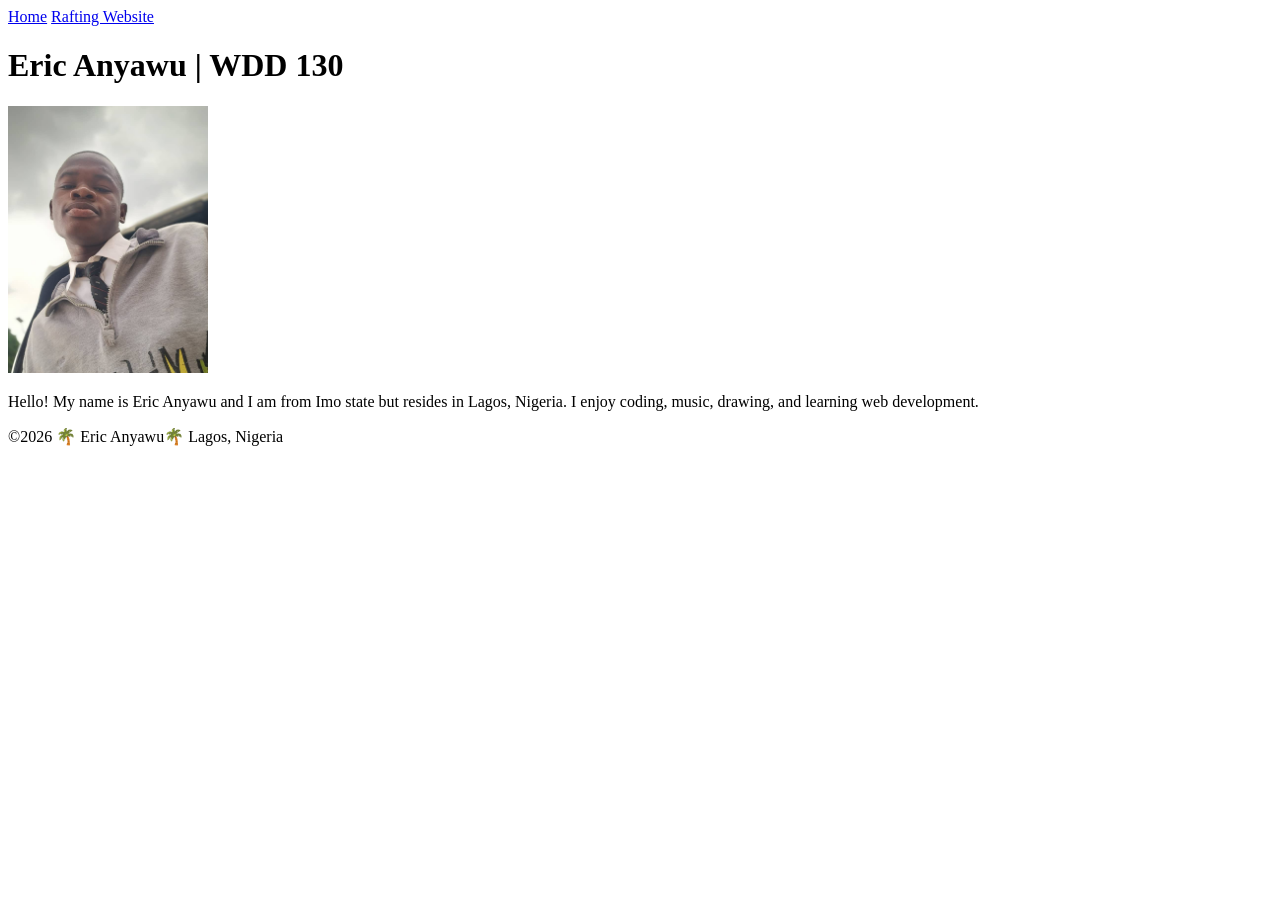
<file: index.html>
<!DOCTYPE html>
<html lang="en-US">

<head>
    <meta charset="utf-8">
    <meta name="viewport" content="width=device-width,initial-scale=1.0">

    <title>Eric Anyawu | WDD 130</title>
</head>

<body>

    <header>
        <nav>
            <a href="#">Home</a>
            <a href="wwr/">Rafting Website</a>
        </nav>
    </header>

    <main>
        <h1>Eric Anyawu | WDD 130</h1>

        <img src="images/eric.JPG" alt="Hello, my name is Eric Anyawu" width="200">

        <p>
            Hello! My name is Eric Anyawu and I am from Imo state but resides in Lagos, Nigeria.
            I enjoy coding, music, drawing, and learning web development.
        </p>
    </main>

    <footer>
        <p>©2026 🌴 Eric Anyawu🌴 Lagos, Nigeria</p>
    </footer>

</body>

</html>
</file>
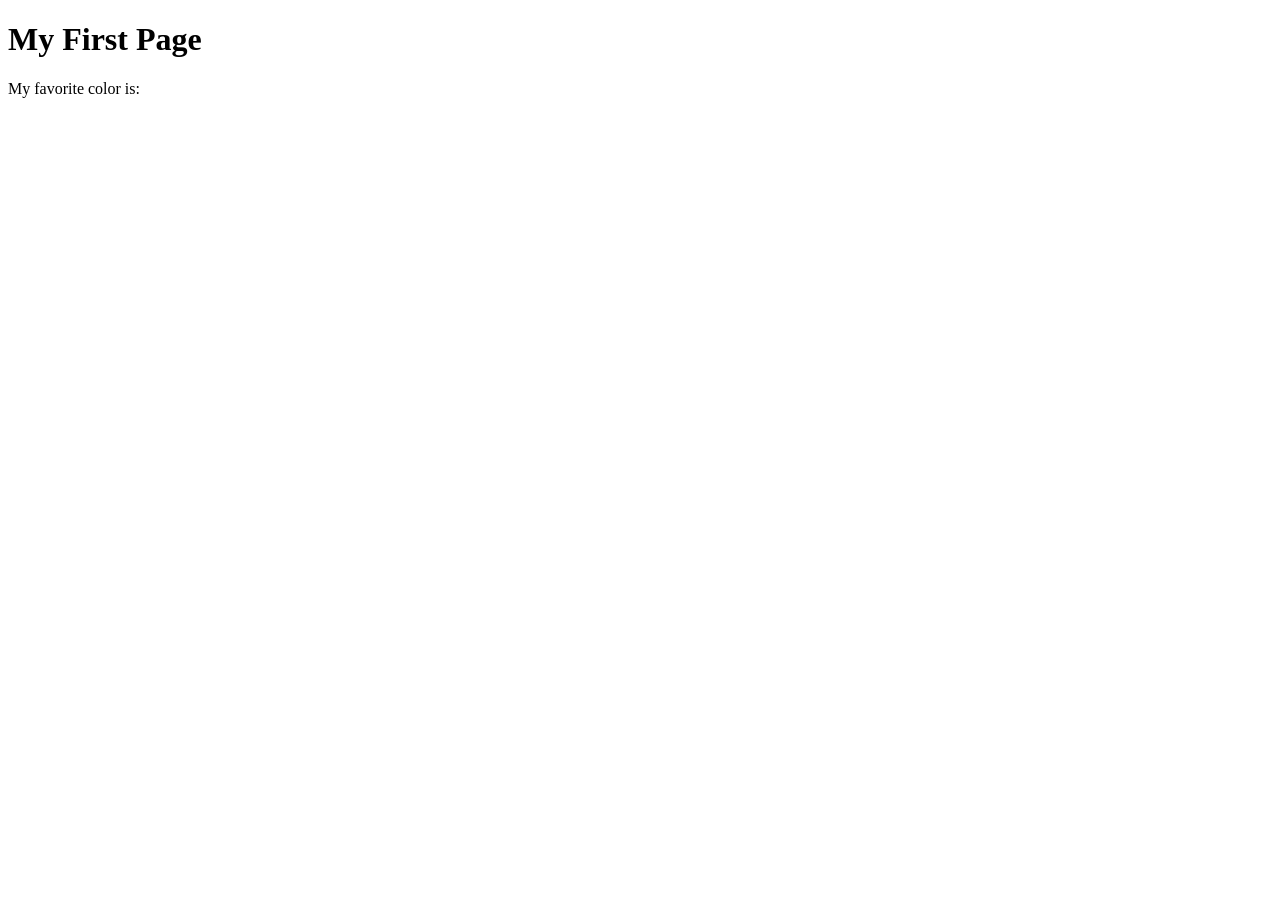
<file: week01/first-page.html>
<!DOCTYPE html>
<html lang="en">
<head>
    <meta charset="UTF-8">
    <meta name="viewport" content="width=device-width, initial-scale=1.0">
    <title>My First Page</title>
</head>
<body>
    <h1>My First Page</h1>
    <p>My favorite color is: </p>
</body>
</html>
</file>
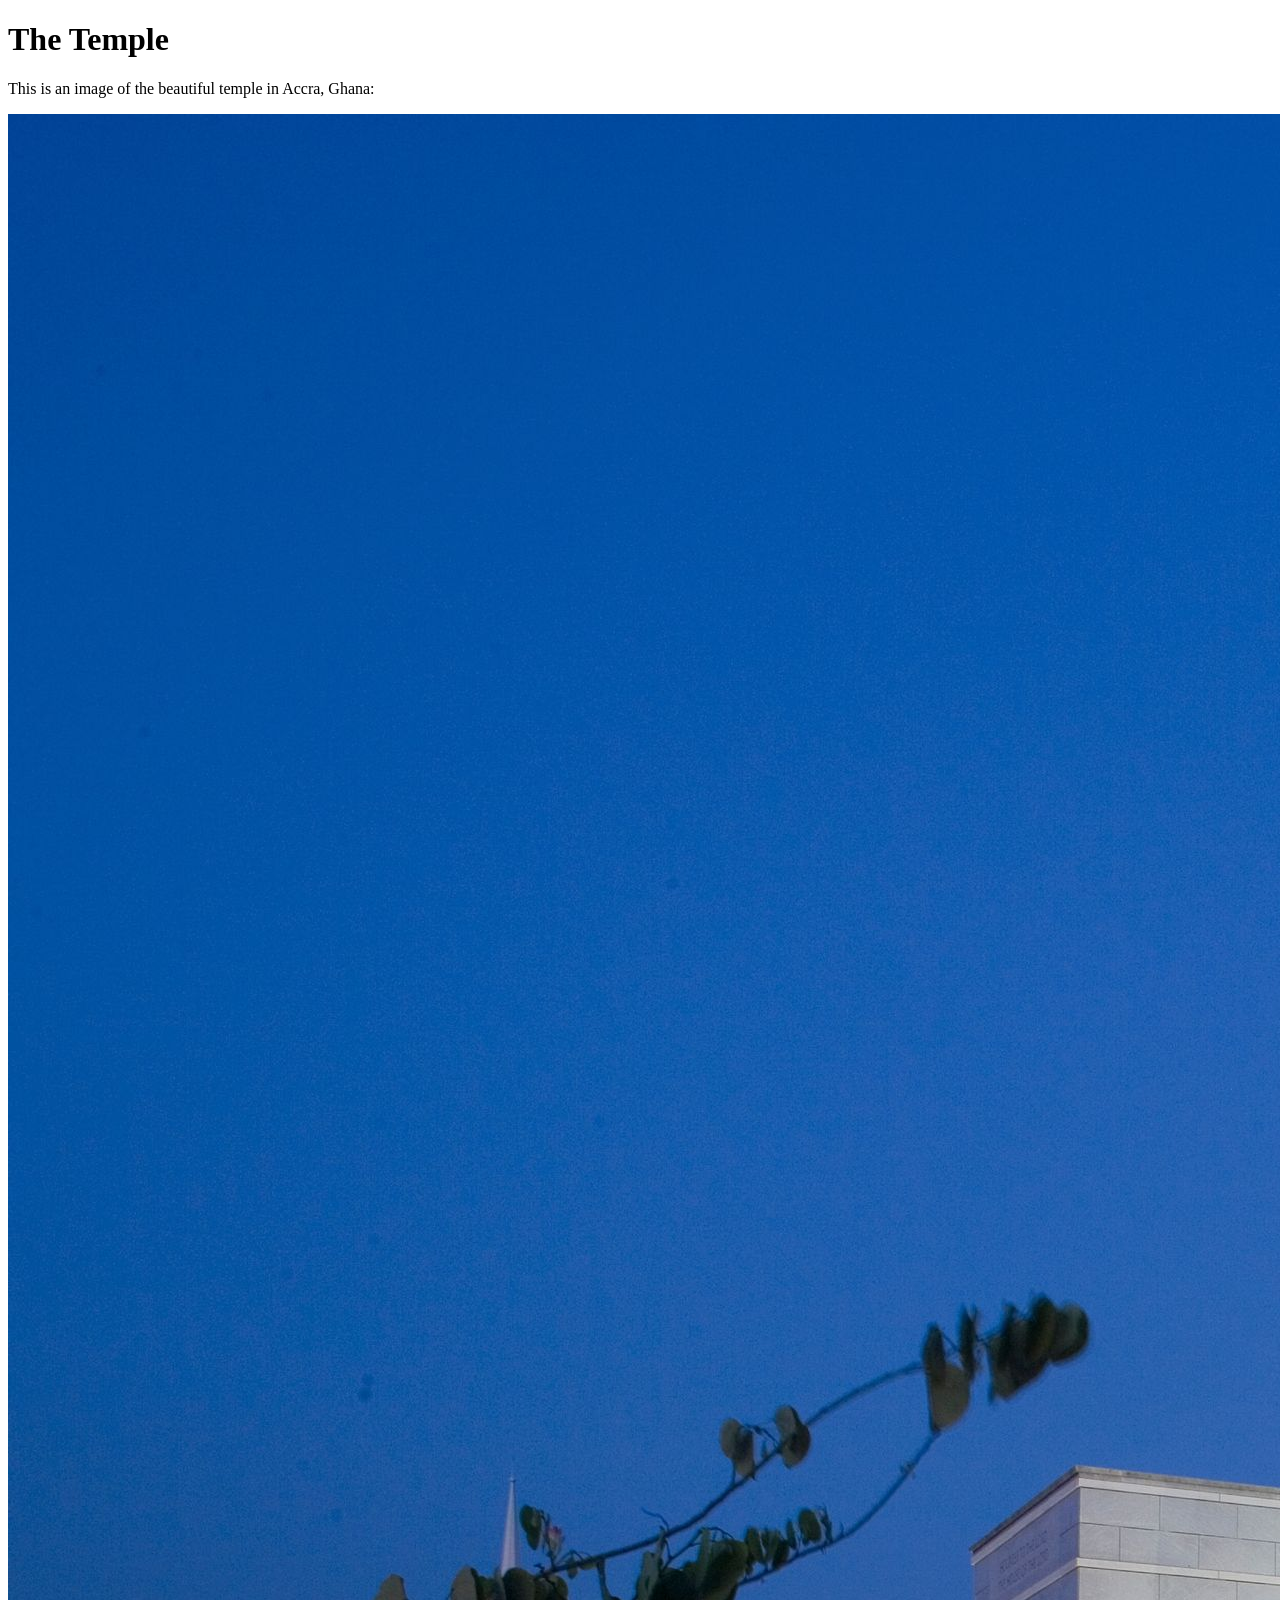
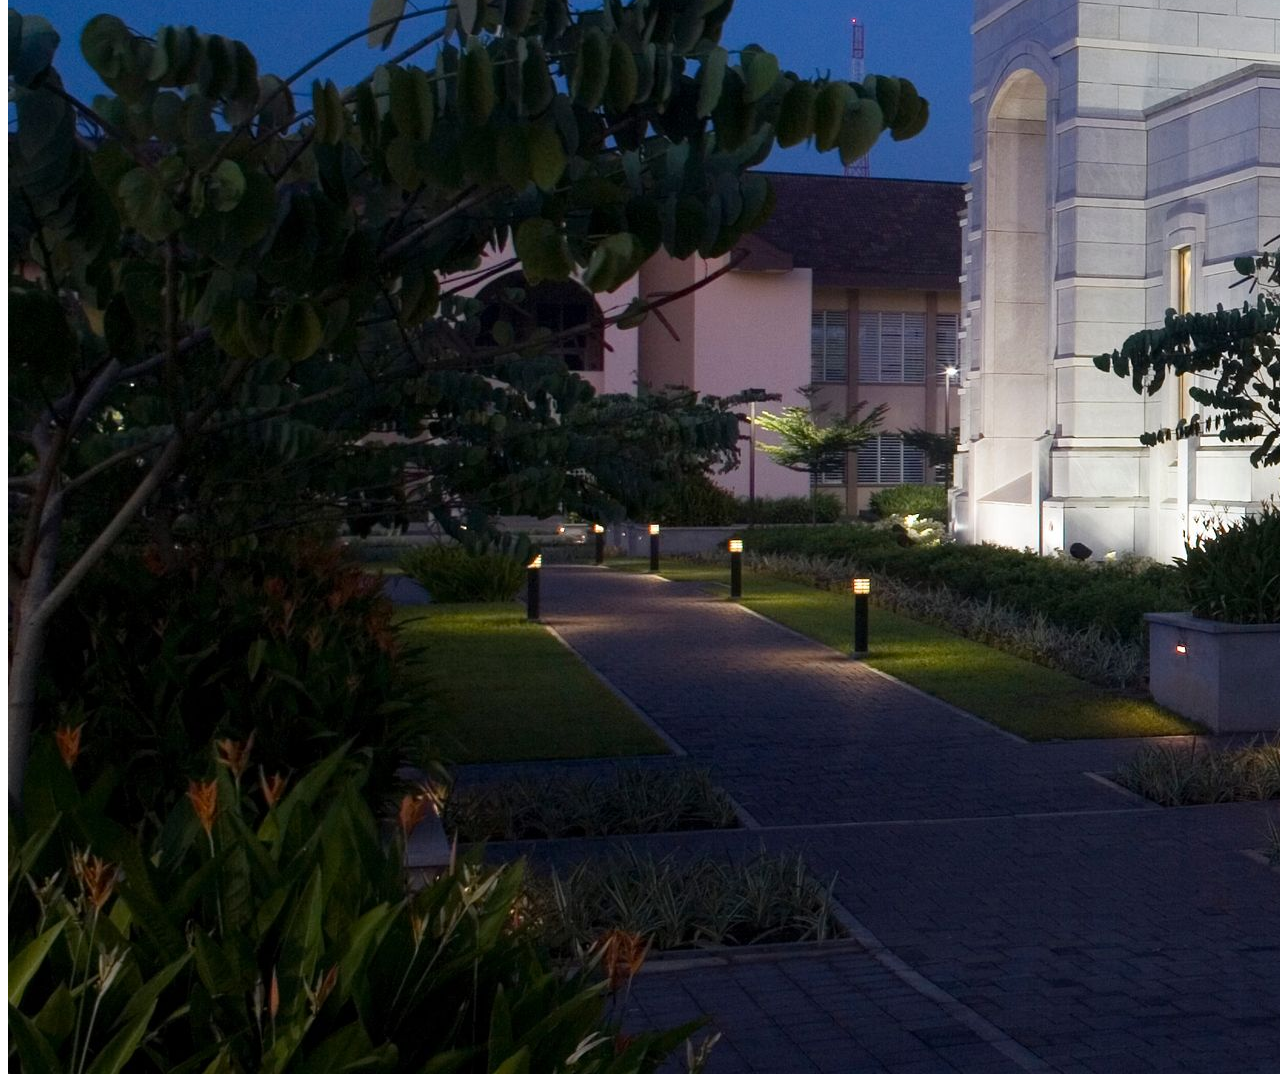
<file: week01/images.html>
<!DOCTYPE html>
<html lang="en">
<head>
    <meta charset="UTF-8">
    <meta name="viewport" content="width=device-width, initial-scale=1.0">
    <title>Temple Image</title>
</head>
<body>
    <h1>The Temple</h1>
    <p>This is an image of the beautiful temple in Accra, Ghana:</p>
    <img src="images/temple-large.jpeg" alt="The Accra Ghana Temple">
    
</body>
</html>
</file>
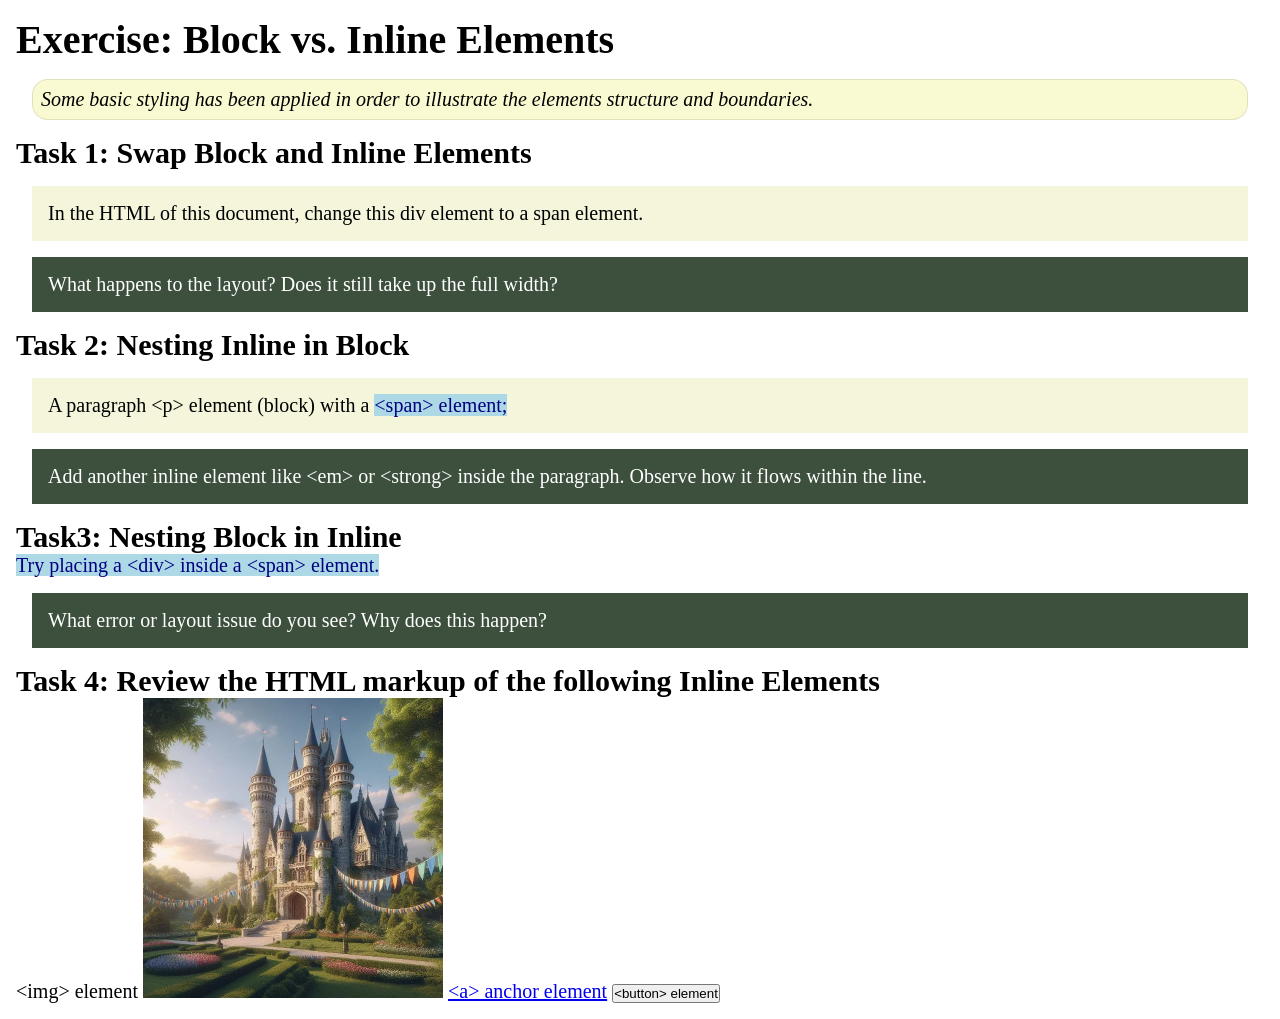
<file: week02/block-vs-inline.html>
<!DOCTYPE html>
<html lang="en">

<head>
    <meta charset="UTF-8">
    <meta name="viewport" content="width=device-width, initial-scale=1.0">
    <title>Exercise: Block vs. Inline Elements</title>
    <link rel="stylesheet" href="styles/block-vs-inline.css">
</head>

<body>
    <main>
        <h1>Exercise: Block vs. Inline Elements</h1>
        <p class="note">Some basic styling has been applied in order to illustrate the elements structure and
            boundaries.</p>

        <h2>Task 1: Swap Block and Inline Elements</h2>
        <div>In the HTML of this document, change this div element to a span element.</div>

        <p class="question">What happens to the layout? Does it still take up the full width?</p>

        <h2>Task 2: Nesting Inline in Block</h2>
        <p>A paragraph &lt;p&gt; element (block) with a <span>&lt;span&gt; element;</span></p>
        <p class="question">Add another inline element like &lt;em&gt; or &lt;strong&gt; inside the paragraph. Observe
            how it flows within the line.</p>

        <h2>Task3: Nesting Block in Inline</h2>
        <span>Try placing a &lt;div&gt; inside a &lt;span&gt; element.</span>
            <p class="question">What error or layout issue do you see? Why does this happen?</p>


            <h2>Task 4: Review the HTML markup of the following Inline Elements</h2>
        &lt;img&gt; element
        <img src="images/castle.webp" alt="placeholder image (images are inline)" width="300" height="300">
        <a href="https://churchofjesuschrist.org">&lt;a&gt; anchor element</a>
        <button type="button">&lt;button&gt; element</button>
    </main>
</body>

</html>
</file>
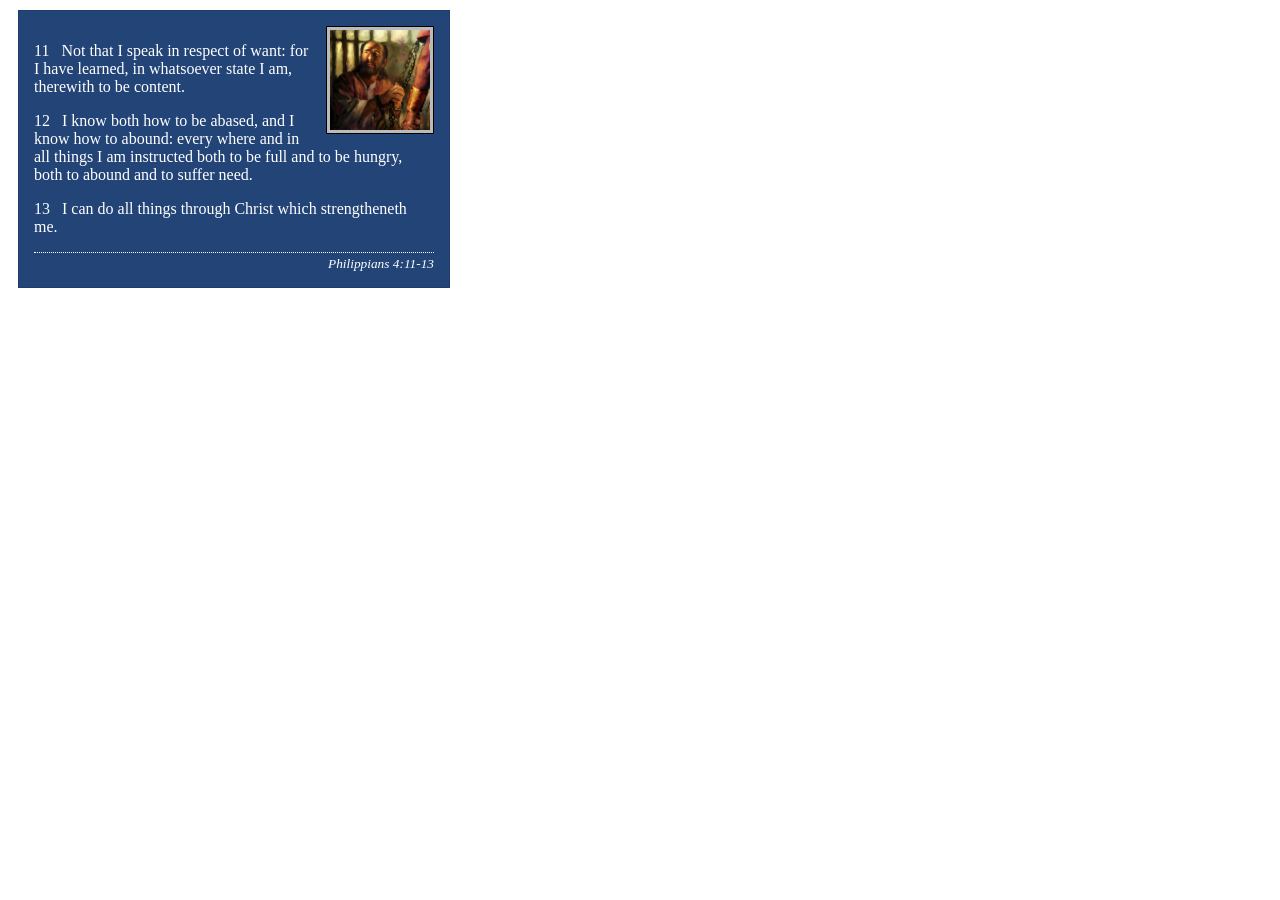
<file: week02/box-model-solution.html>
<!DOCTYPE html>
<html lang="en">
<head>
    <meta charset="UTF-8">
    <meta name="viewport" content="width=device-width, initial-scale=1.0">
    <title>Box Model Activity</title>
    <link rel="stylesheet" href="styles/box-model-solution.css">
</head>
<body>
    <main>
        <div class="callout">
            <img src="images/apostle-paul-imprisoned.webp" alt="Paul the Apostle - Imprisoned in Rome" width="200" height="200">
            <blockquote>
                <p>11 &nbsp; Not that I speak in respect of want: for I have learned, in whatsoever state I am, therewith to be content.</p>
                <p>12 &nbsp; I know both how to be abased, and I know how to abound: every where and in all things I am instructed both to be full and to be hungry, both to abound and to suffer need.</p>
                <p>13 &nbsp; I can do all things through Christ which strengtheneth me.</p>
            </blockquote>
            <cite>Philippians 4:11-13</cite>
        </div>
    </main>
</body>
</html>
</file>
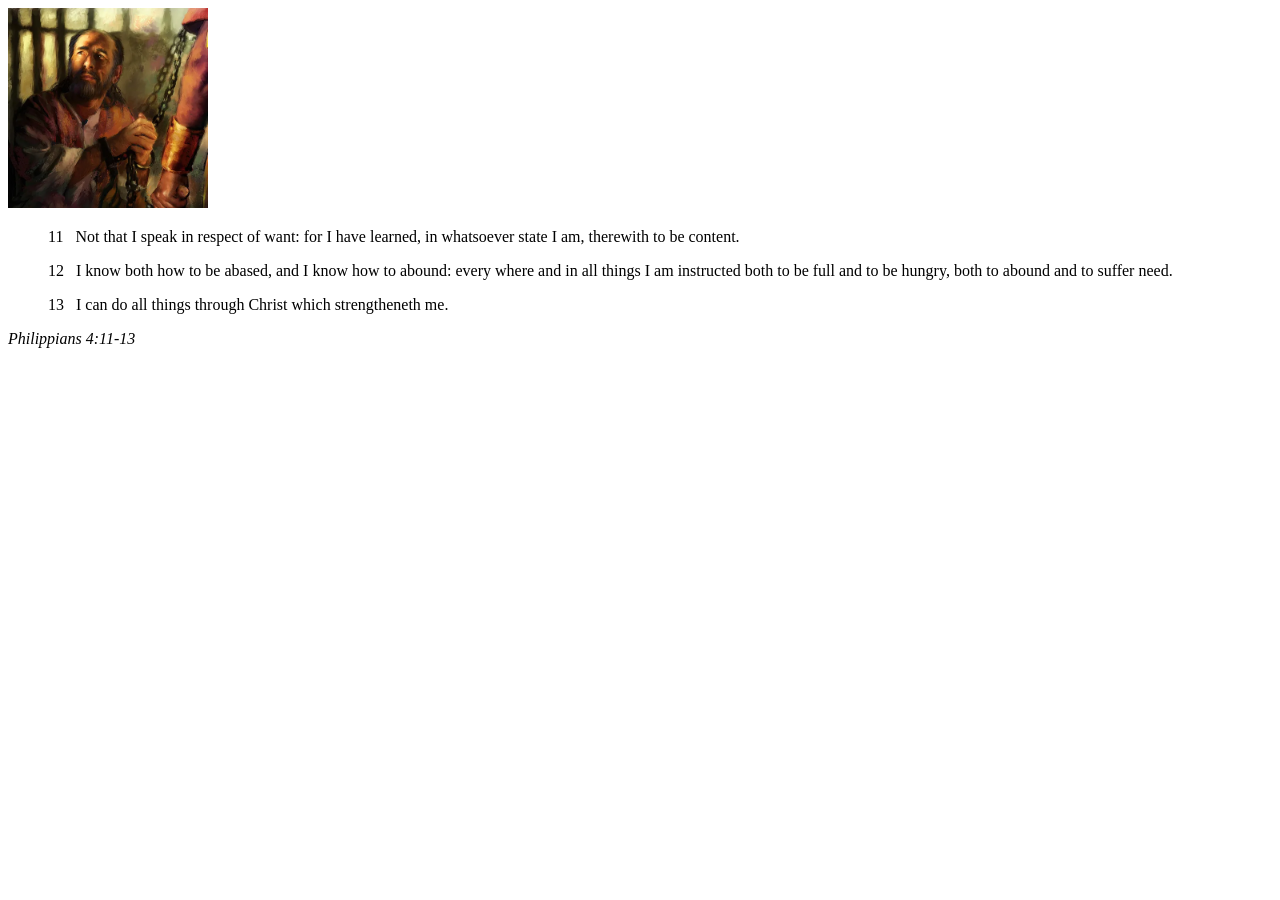
<file: week02/box-model.html>
<!DOCTYPE html>
<html lang="en">
<head>
    <meta charset="UTF-8">
    <meta name="viewport" content="width=device-width, initial-scale=1.0">
    <title>Box Model Activity</title>
</head>
<body>
    <main>
        <div class="callout">
            <img src="images/apostle-paul-imprisoned.webp" alt="Paul the Apostle - Imprisoned in Rome" width="200" height="200">
            <blockquote>
                <p>11 &nbsp; Not that I speak in respect of want: for I have learned, in whatsoever state I am, therewith to be content.</p>
                <p>12 &nbsp; I know both how to be abased, and I know how to abound: every where and in all things I am instructed both to be full and to be hungry, both to abound and to suffer need.</p>
                <p>13 &nbsp; I can do all things through Christ which strengtheneth me.</p>
            </blockquote>
            <cite>Philippians 4:11-13</cite>
        </div>
    </main>
</body>
</html>
</file>
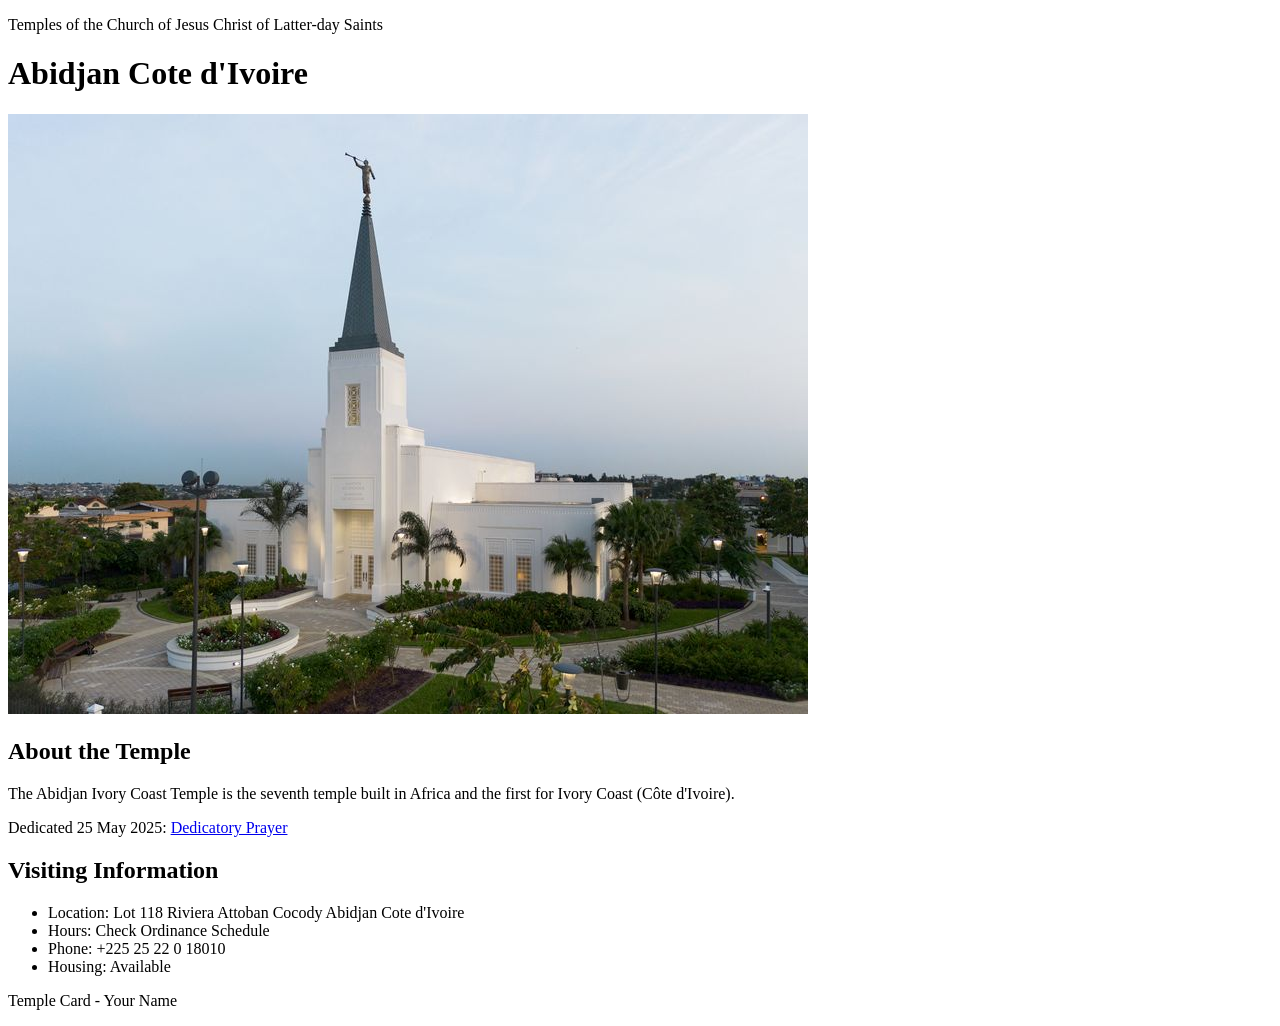
<file: week02/temple.html>
<!DOCTYPE html>
<html lang="en">

<head>
    <meta charset="UTF-8">
    <meta name="viewport" content="width=device-width, initial-scale=1.0">
    <title>Temple Card - Abidjan Cote d'Ivoire</title>
</head>

<body>
    <header>
        <p>Temples of the Church of Jesus Christ of Latter-day Saints</p>
    </header>
    <main>
        <h1>Abidjan Cote d'Ivoire</h1>
        <picture>
            <img src="images/abidjan-ivory-coast.jpeg" alt="Abidjan Cote d'Ivoire Temple">
        </picture>
        <section>
            <h2>About the Temple</h2>
            <p>The Abidjan Ivory Coast Temple is the seventh temple built in Africa and the first for Ivory Coast (Côte
                d'Ivoire).</p>
            <p>Dedicated 25 May 2025: <a
                    href="https://www.churchofjesuschrist.org/temples/dedicatory-prayer/abidjan-ivory-coast-temple/2025-05-25?lang=eng"
                    target="_blank" rel="noopener noreferrer">Dedicatory Prayer</a></p>
        </section>
        <section>
            <h2>Visiting Information</h2>
            <ul>
                <li>Location: Lot 118 Riviera Attoban Cocody Abidjan Cote d'Ivoire</li>
                <li>Hours: Check Ordinance Schedule</li>
                <li>Phone: +225 25 22 0 18010</li>
                <li>Housing: Available</li>
            </ul>
        </section>
    </main>
    <footer>
        <p>Temple Card - Your Name</p>
    </footer>
</body>

</html>
</file>
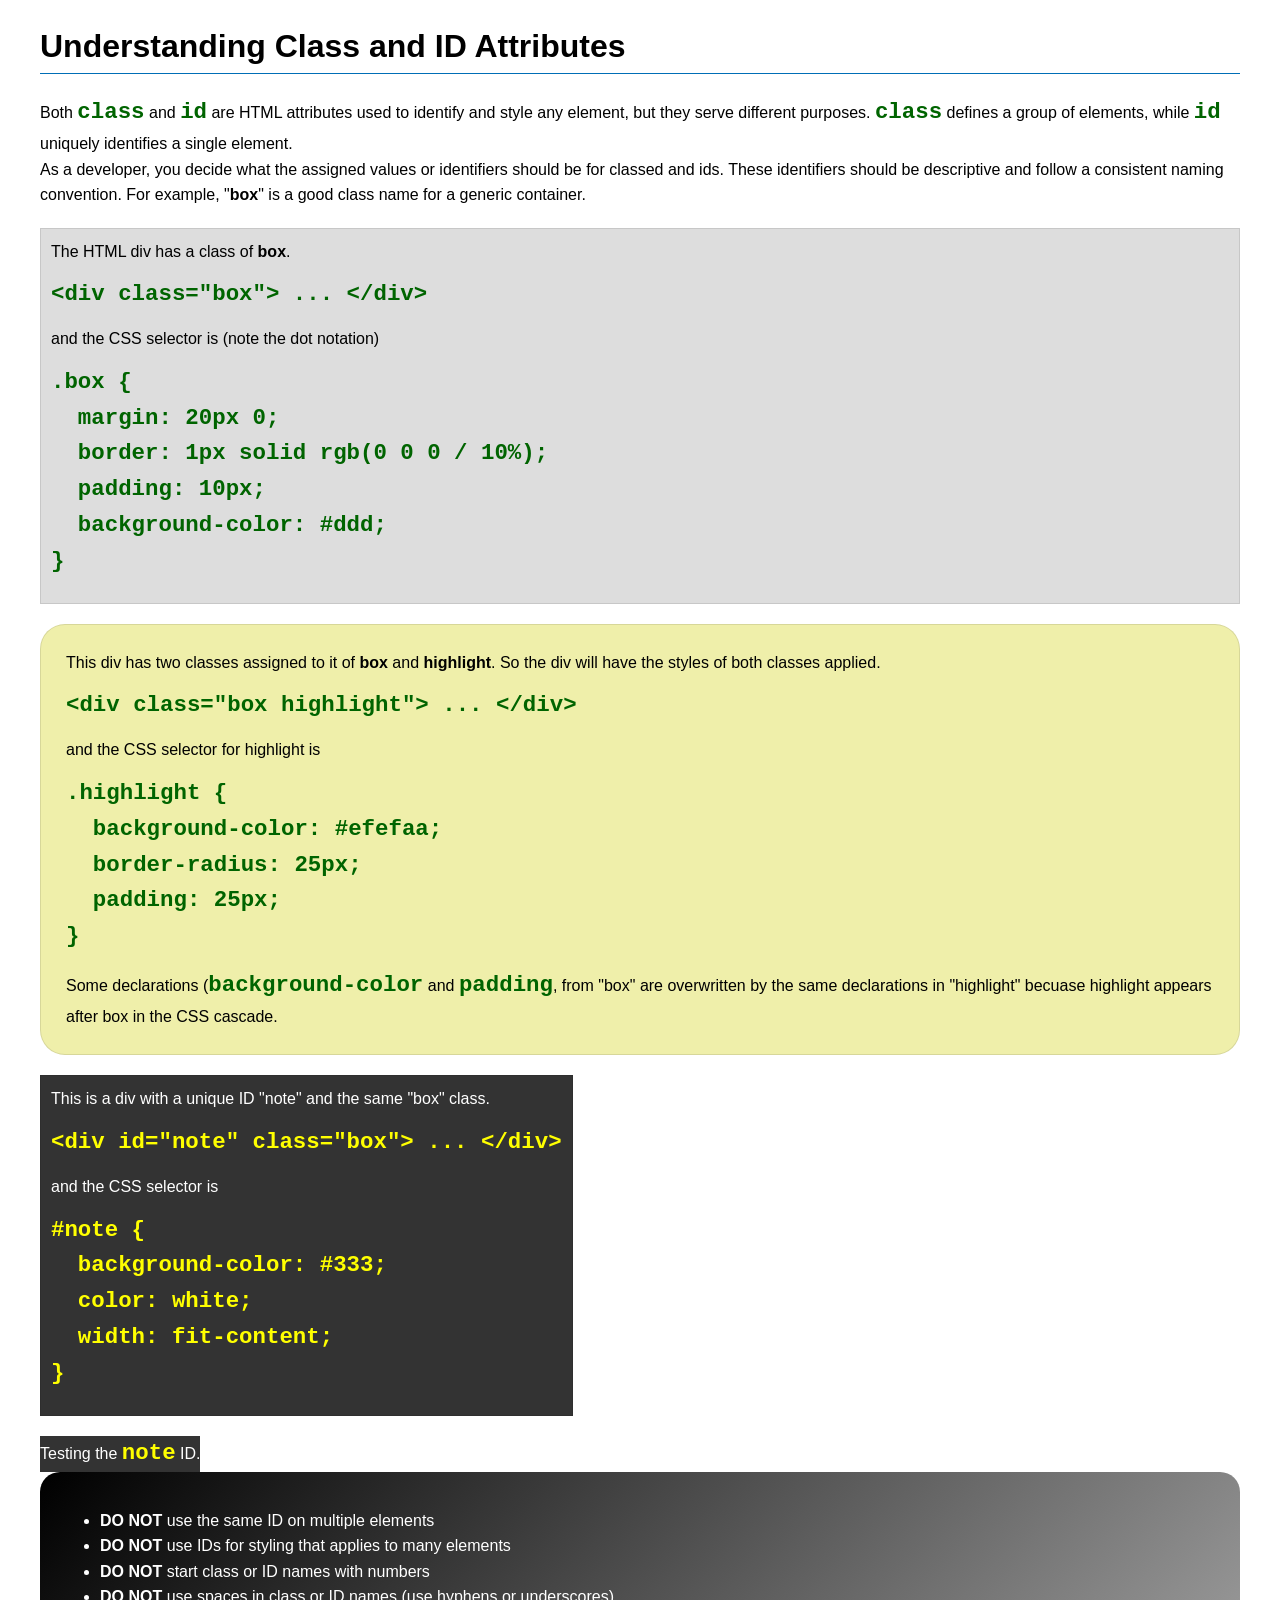
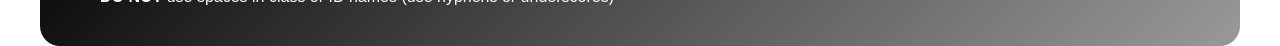
<file: week03/class-and-id.html>
<!DOCTYPE html>
<html lang="en">

<head>
    <meta charset="UTF-8">
    <meta name="viewport" content="width=device-width, initial-scale=1.0">
    <title>Class vs ID Attributes</title>
    <link rel="stylesheet" href="styles/class-and-id.css">
</head>

<body>
    <h1>Understanding Class and ID Attributes</h1>
    <p>Both <code>class</code> and <code>id</code> are HTML attributes used to identify and style any element, but they
        serve different purposes. <code>class</code> defines a group of elements, while <code>id</code> uniquely
        identifies a single element.</p>
    <p>As a developer, you decide what the assigned values or identifiers should be for classed and ids. These
        identifiers should be
        descriptive and follow a consistent naming convention. For example, "<strong>box</strong>" is a good class name
        for a generic container.</p>
    <div class="box">
        <p>The HTML div has a class of <strong>box</strong>.</p>
        <pre><code class="html">&lt;div class="box"&gt; ... &lt;/div&gt;</code></pre>
        and the CSS selector is (note the dot notation)
        <pre><code class="css">.box {
  margin: 20px 0;
  border: 1px solid rgb(0 0 0 / 10%);
  padding: 10px;
  background-color: #ddd; 
}</code></pre>
    </div>

    <div class="box highlight">
        <p>This div has two classes assigned to it of <strong>box</strong> and <strong>highlight</strong>. So the div
            will have the styles of both classes applied.</p>
        <pre><code class="html">&lt;div class="box highlight"&gt; ... &lt;/div&gt;</code></pre>
        and the CSS selector for highlight is
        <pre><code class="css">.highlight {
  background-color: #efefaa;
  border-radius: 25px;
  padding: 25px;
}</code></pre>
<p>Some declarations (<code>background-color</code> and <code>padding</code>, from "box" are overwritten by the same declarations in "highlight" becuase highlight appears after box in the CSS cascade.</p>
    </div>

    <div id="note" class="box">
        <p>This is a div with a unique ID "note" and the same "box" class.</p>
        <pre><code class="html">&lt;div id="note" class="box"&gt; ... &lt;/div&gt;</code></pre>
        and the CSS selector is
        <pre><code class="css">#note {
  background-color: #333;
  color: white;
  width: fit-content;
}</code></pre>
    </div>

    <div id="note">
        <p>Testing the <code>note</code> ID.</p>
    </div>

    <section id="best-practice">
        <ul>
            <li><strong>DO NOT</strong> use the same ID on multiple elements</li>
            <li><strong>DO NOT</strong> use IDs for styling that applies to many elements</li>
            <li><strong>DO NOT</strong> start class or ID names with numbers</li>
            <li><strong>DO NOT</strong> use spaces in class or ID names (use hyphens or underscores)</li>
        </ul>
    </section>




</body>

</html>
</file>
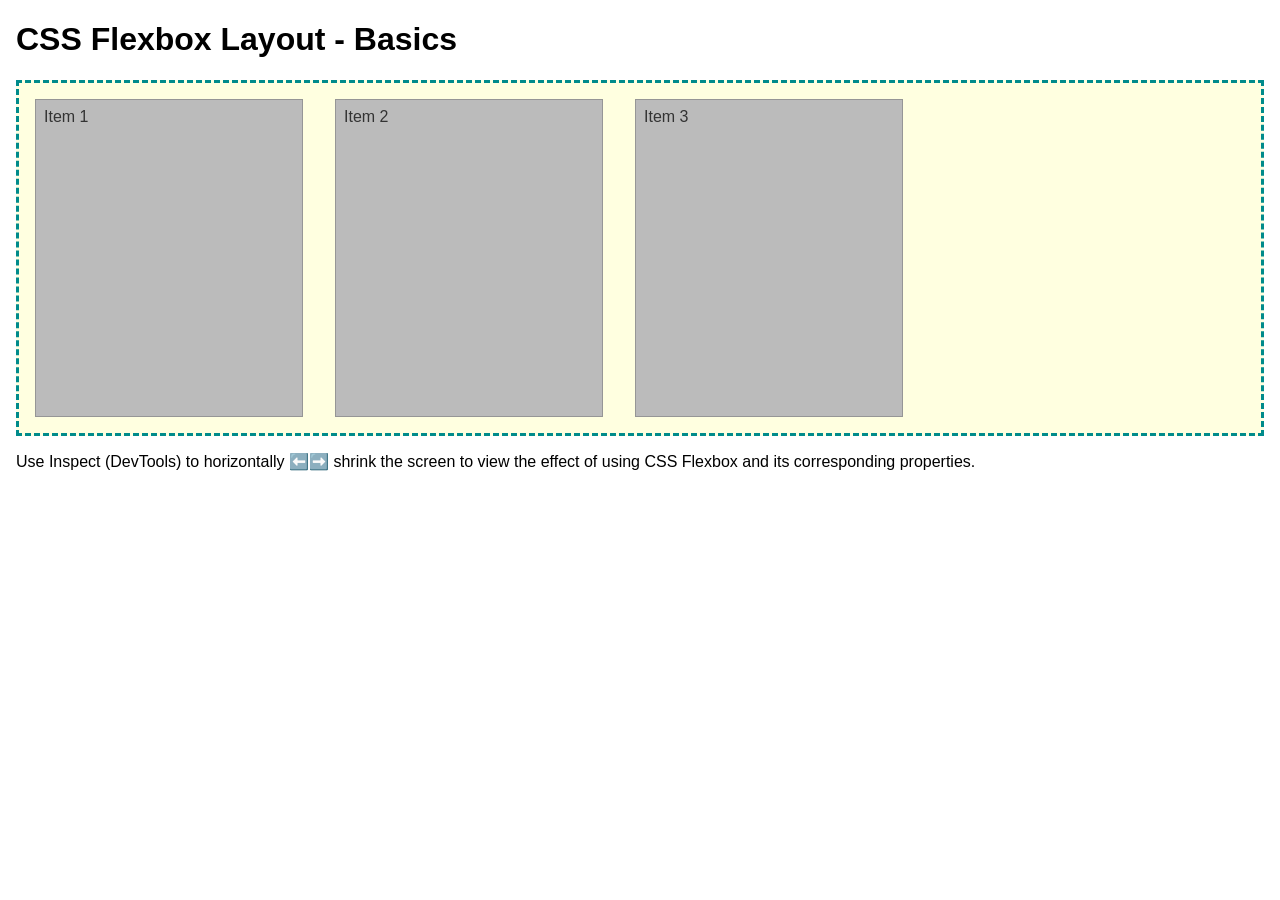
<file: week04/flexbox-layout.html>
<!DOCTYPE html>
<html lang="en">
<head>
    <meta charset="UTF-8">
    <meta name="viewport" content="width=device-width, initial-scale=1.0">
    <title>CSS Flexbox Layout - Basics</title>
    <link rel="stylesheet" href="styles/flexbox.css">
</head>
<body>
    <main>
        <h1>CSS Flexbox Layout - Basics</h1>
        <div class="flex-container">
            <div class="flex-item item1">Item 1</div>
            <div class="flex-item item2">Item 2</div>
            <div class="flex-item item3">Item 3</div>
        </div>
        <p>Use Inspect (DevTools) to horizontally ⬅️➡️ shrink the screen to view the effect of using CSS Flexbox and its corresponding properties.</p>
    </main>
</body>
</html>
</file>
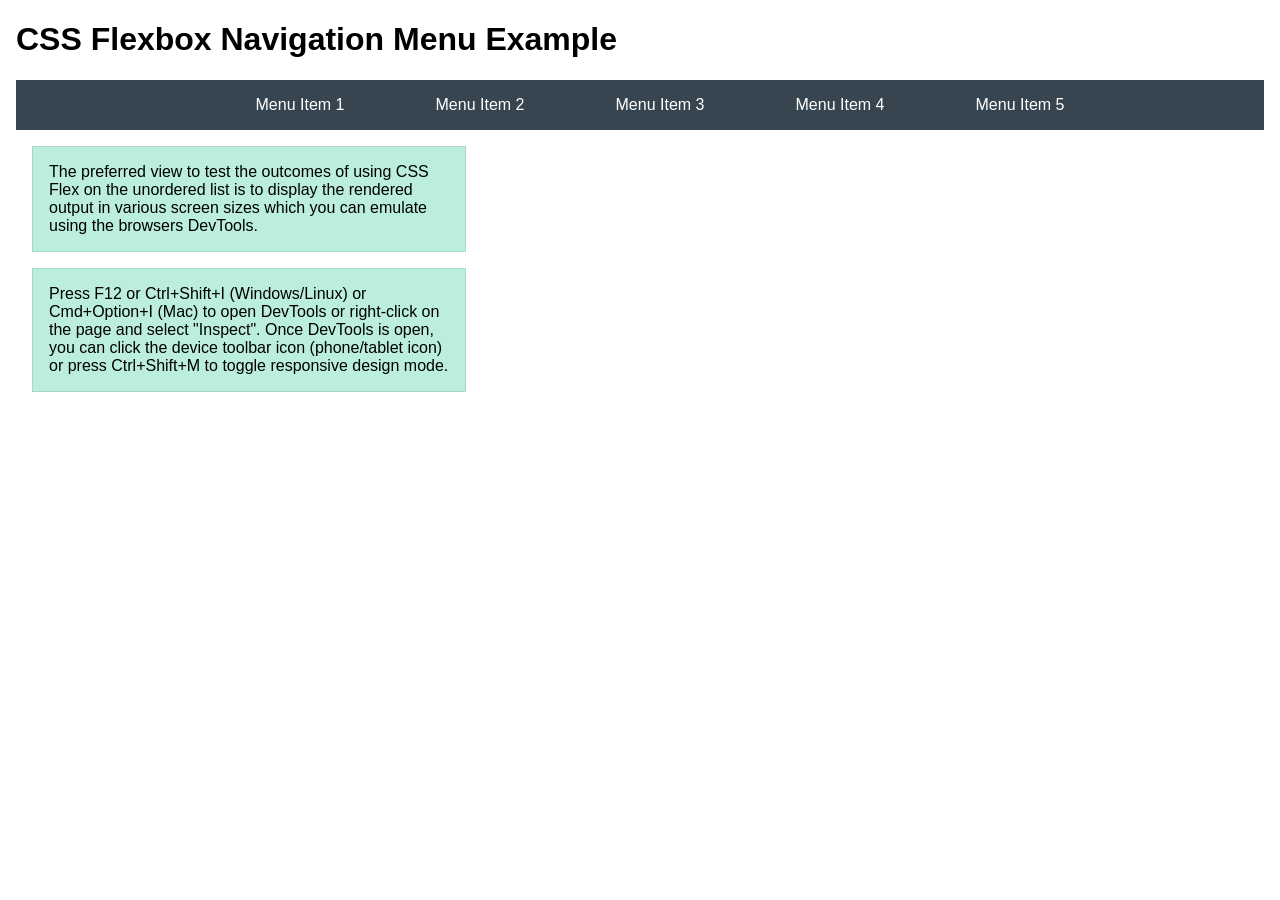
<file: week04/flexbox-menu.html>
<!DOCTYPE html>
<html lang="en">
<head>
    <meta charset="UTF-8">
    <meta name="viewport" content="width=device-width, initial-scale=1.0">
    <title>CSS Flexbox - Navigation Menu</title>
    <link rel="stylesheet" href="styles/flexbox-menu.css">
</head>
<body>
    <main>
        <h1>CSS Flexbox Navigation Menu Example</h1>
        <nav>
            <ul>
                <li><a href="#">Menu Item 1</a></li>
                <li><a href="#">Menu Item 2</a></li>
                <li><a href="#">Menu Item 3</a></li>
                <li><a href="#">Menu Item 4</a></li>
                <li><a href="#">Menu Item 5</a></li>
            </ul>
        </nav>
        <p>The preferred view to test the outcomes of using CSS Flex on the unordered list is to display the rendered output in various screen sizes which you can emulate using the browsers DevTools.</p>

        <p>Press F12 or Ctrl+Shift+I (Windows/Linux) or Cmd+Option+I (Mac) to open DevTools or right-click on the page and select "Inspect". Once DevTools is open, you can click the device toolbar icon (phone/tablet icon) or press Ctrl+Shift+M to toggle responsive design mode.</p>

                      
        
    </main>
</body>
</html>
</file>
<file: week02/styles/block-vs-inline.css>
* {
    margin: 0;
    padding: 0;
}

body {
    font-size: 20px;
    margin: 1rem;
}

p,
div {
    background-color: beige;
    margin: 1rem;
    padding: 1rem;
}

span {
    color: navy;
    background-color: lightblue;
}

code {
    margin: 0;
    padding: 0;
    color: green;
    font-size: 1.2rem;
}

.note {
    font-style: italic;
    background-color: lightgoldenrodyellow;
    border-radius: 1rem;
    border: 1px solid rgb(0 0 0 / 10%);
    margin: 1rem;
    padding: .5rem;
}

.question {
    background-color: #3d503d;
    color: #fff;
}
</file>
<file: week02/styles/box-model-solution.css>
.callout {
    max-width: 400px;
    margin: 10px;
    border: 1px solid rgba(0, 0, 0, .1);
    padding: 15px;
    background-color: #247;
    color: #fff;
}

.callout img {
    float: right;
    margin: 0 0 10px 15px;
    border: 1px solid #000;
    padding: 3px;
    background-color: #bbb;
    width: 100px;
    height: auto;

}

blockquote {
    margin: 0;
}

cite {
    display: block;
    border-top: 1px dotted #fff;
    padding-top: 3px;
    text-align: right;
    font-size: smaller;
}
</file>
<file: week03/styles/class-and-id.css>
body {
    font-family: Arial, sans-serif;
    line-height: 1.6;
    margin: 0;
    padding: 0 40px;
}

h1 {
    border-bottom: 1px solid rgb(0 110 182);
    padding-bottom: 0;
}



p {
    margin: 0;
}

code {
    color: darkgreen;
    font-weight: 700;
    font-size: 1.4rem;
}

/* Class examples - can be reused */

.box {
    margin: 20px 0;
    border: 1px solid rgb(0 0 0 / 10%);
    padding: 10px;
    background-color: #ddd; /* this is shorthand for #dddddd */
}

.highlight {
    background-color: #efefaa;
    border-radius: 25px;
    padding: 25px;
}

/* ID examples - should be unique */

#note {
    background-color: #333;
    color: white;
    width: fit-content;
}

#note code {
    color: yellow;
}

#best-practice {
    background: linear-gradient(135deg, #000 0%, #999 100%);
    color: white;
    border-radius: 20px;
    padding: 20px
}
</file>
<file: week04/styles/flexbox.css>
body {
    font-family: Helvetica, Arial, sans-serif;
    margin: 1rem;
}

.flex-container {
    border: 3px dashed darkcyan;
    background-color: lightyellow;
    display: flex;
    flex-wrap: wrap;
}

.flex-item {
    width: 250px;
    margin: 1rem;
    border: 1px solid rgb(0 0 0 / 20%);
    padding: 0.5rem;
    background-color: #bbb;
    color: #333;
}

.item1 {
    min-height: 100px;
}

.item2 {
    min-height: 200px;
}

.item3 {
    min-height: 300px;
}
</file>
<file: week04/styles/flexbox-menu.css>
body {
    font-family: Helvetica, Arial, sans-serif;
    margin: 1rem;
}

nav {
    background-color: #36454f;
}

nav ul {
    list-style-type: none;
    display: flex;
    flex-wrap: wrap;
    max-width: 900px;
    margin: 0 auto;
    justify-content: space-around;
    align-items: center;
}

nav a {
    display: block;
    color: #fff;
    text-align: center;
    padding: 1rem;
    text-decoration: none;
}

p {
    margin: 1rem;
    border: 1px solid rgb(0 0 0 / 10%);
    padding: 1rem;
    background-color: #bed;
    max-width: 400px;
}

#devtools-btn {
    background-color: #36454f;
    color: white;
    border: none;
    padding: 12px 24px;
    margin: 1rem;
    font-size: 16px;
    font-family: Helvetica, Arial, sans-serif;
    border-radius: 4px;
    cursor: pointer;
    transition: background-color 0.3s ease;
}

#devtools-btn:hover {
    background-color: #4a5a6a;
}

#devtools-btn:active {
    background-color: #2a3a4a;
}
</file>
